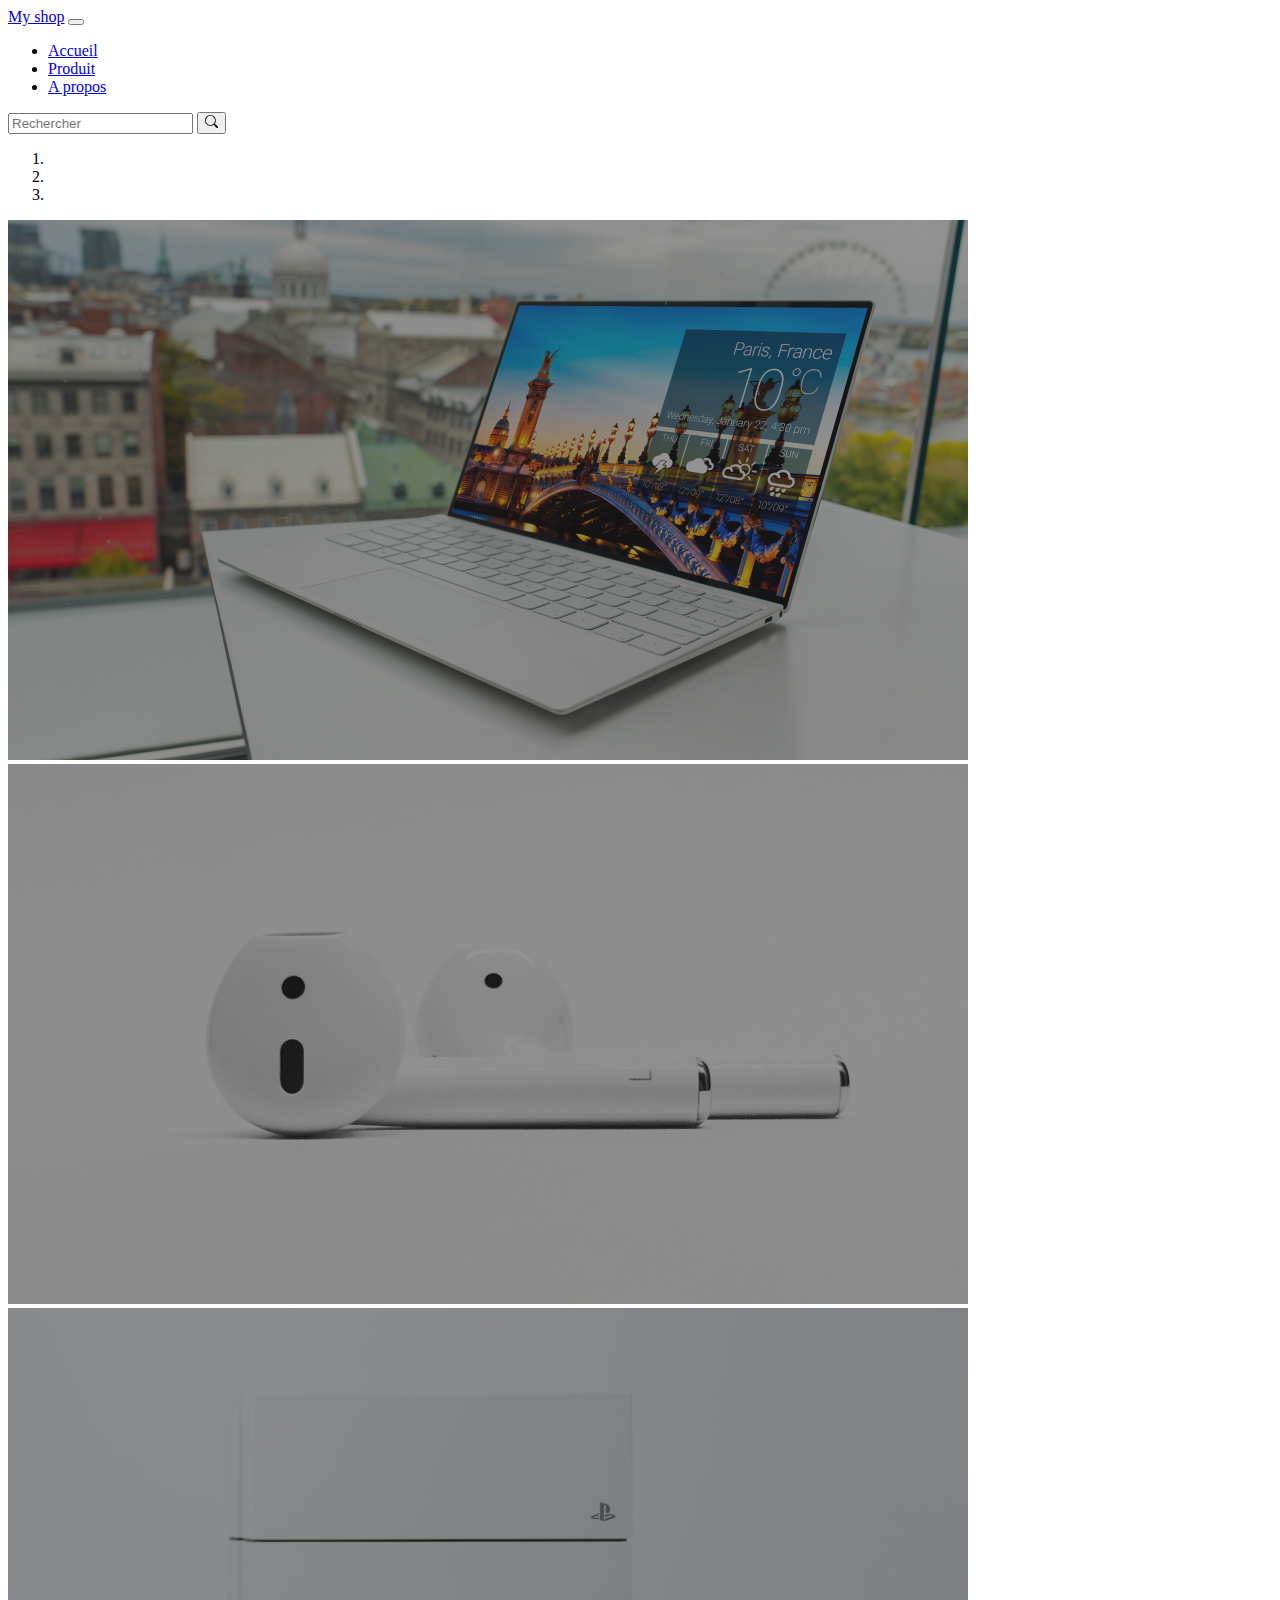
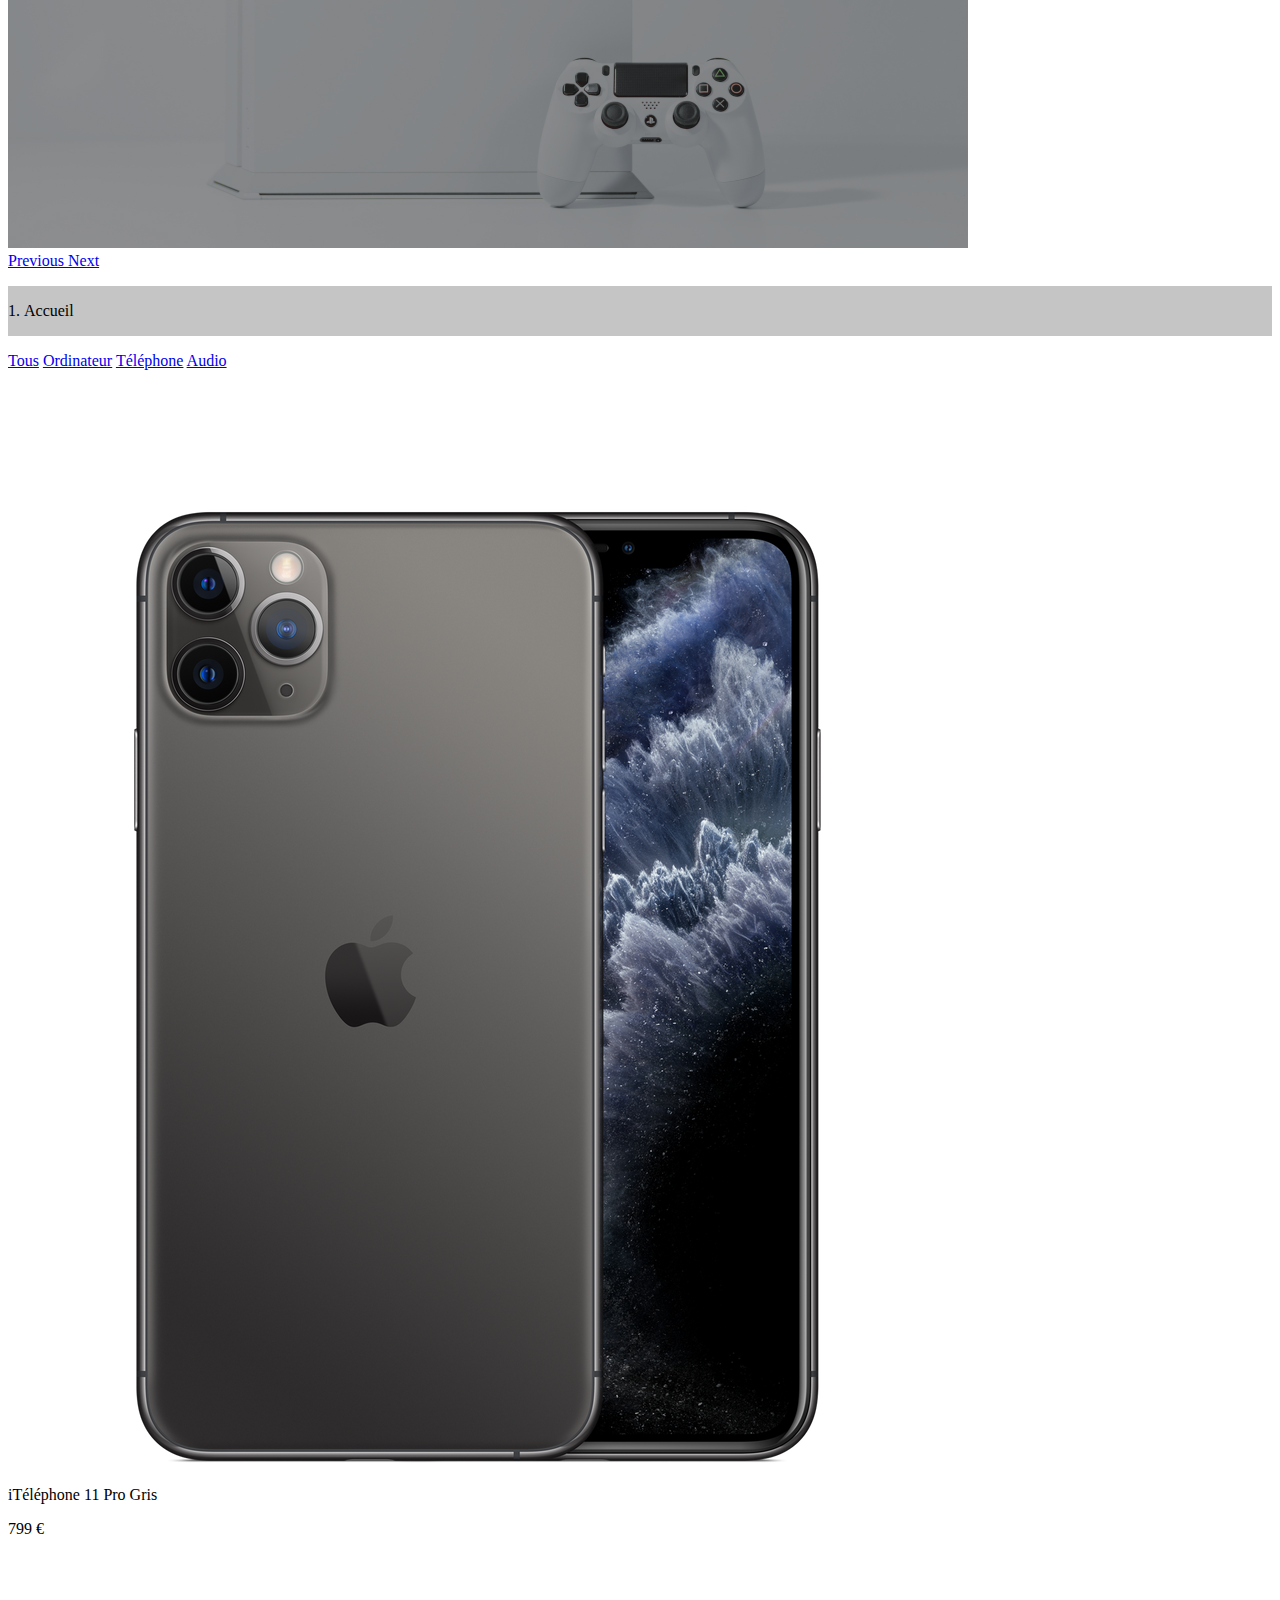
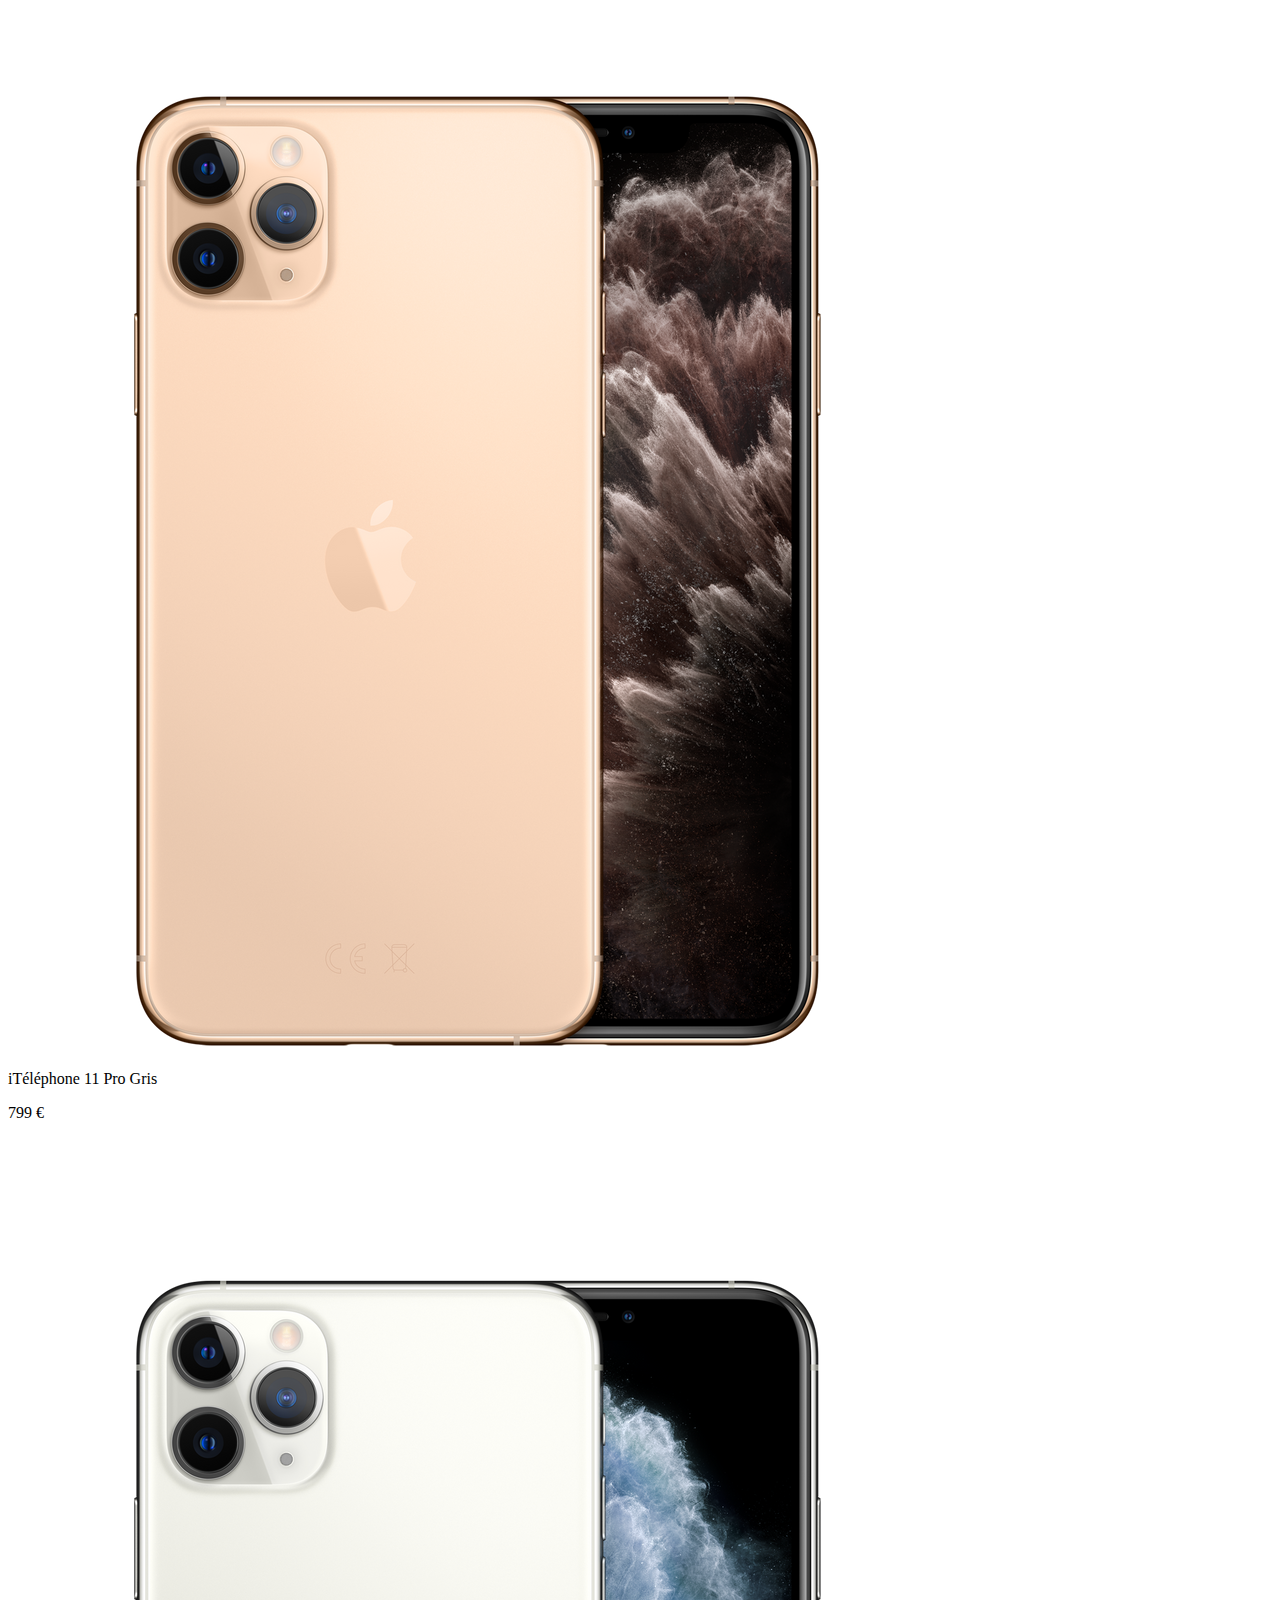
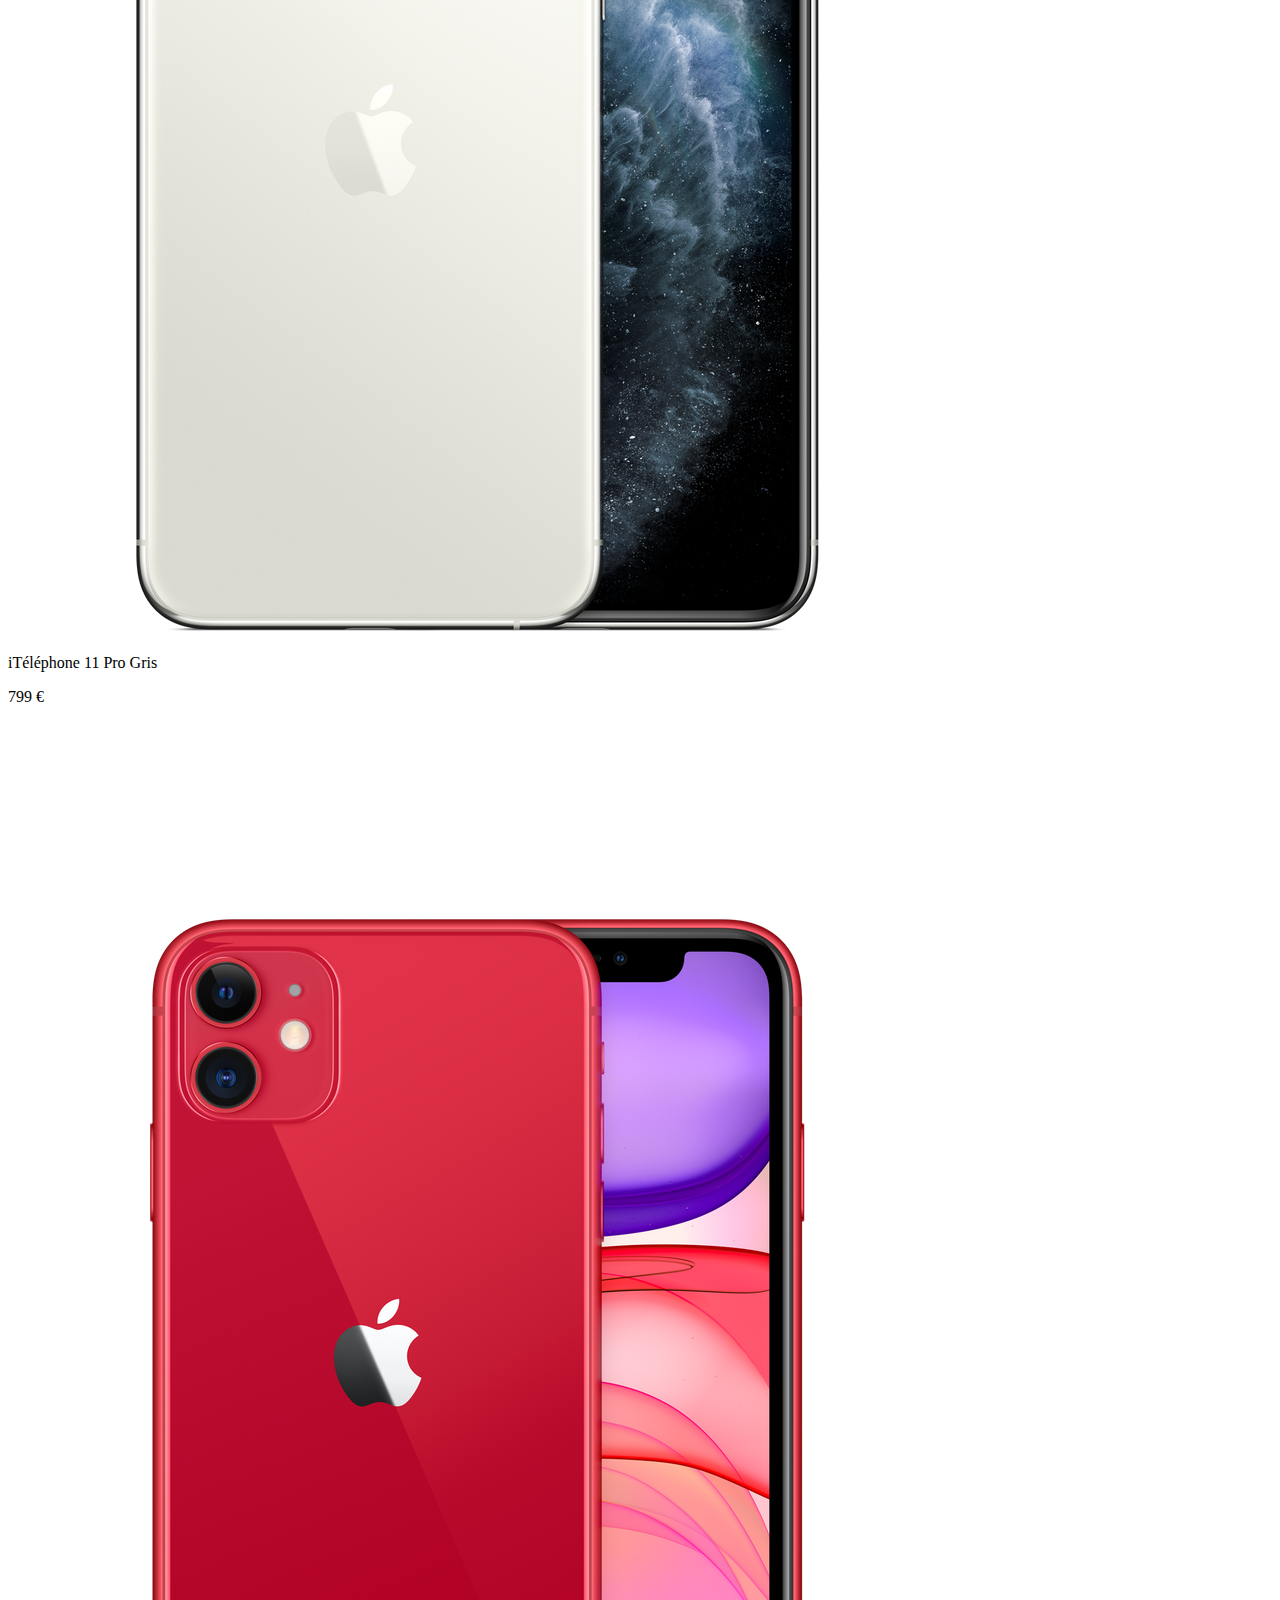
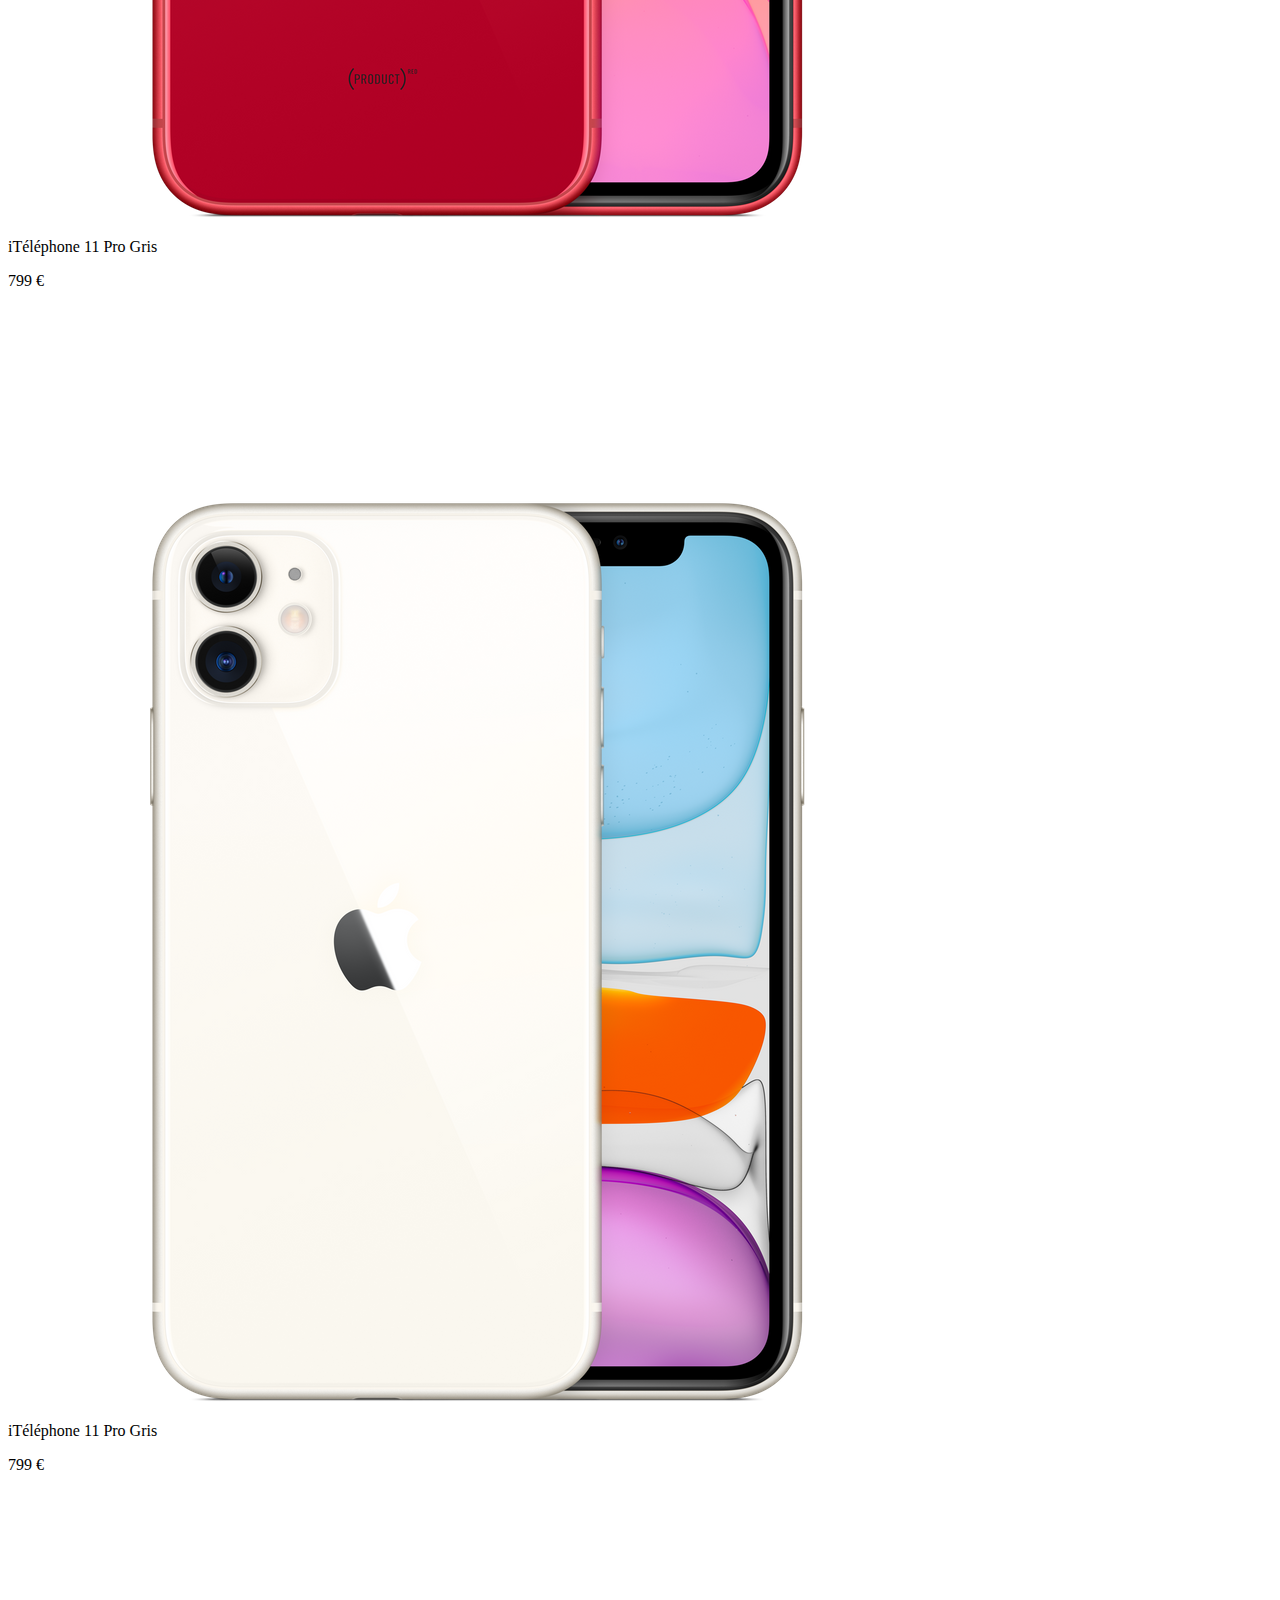
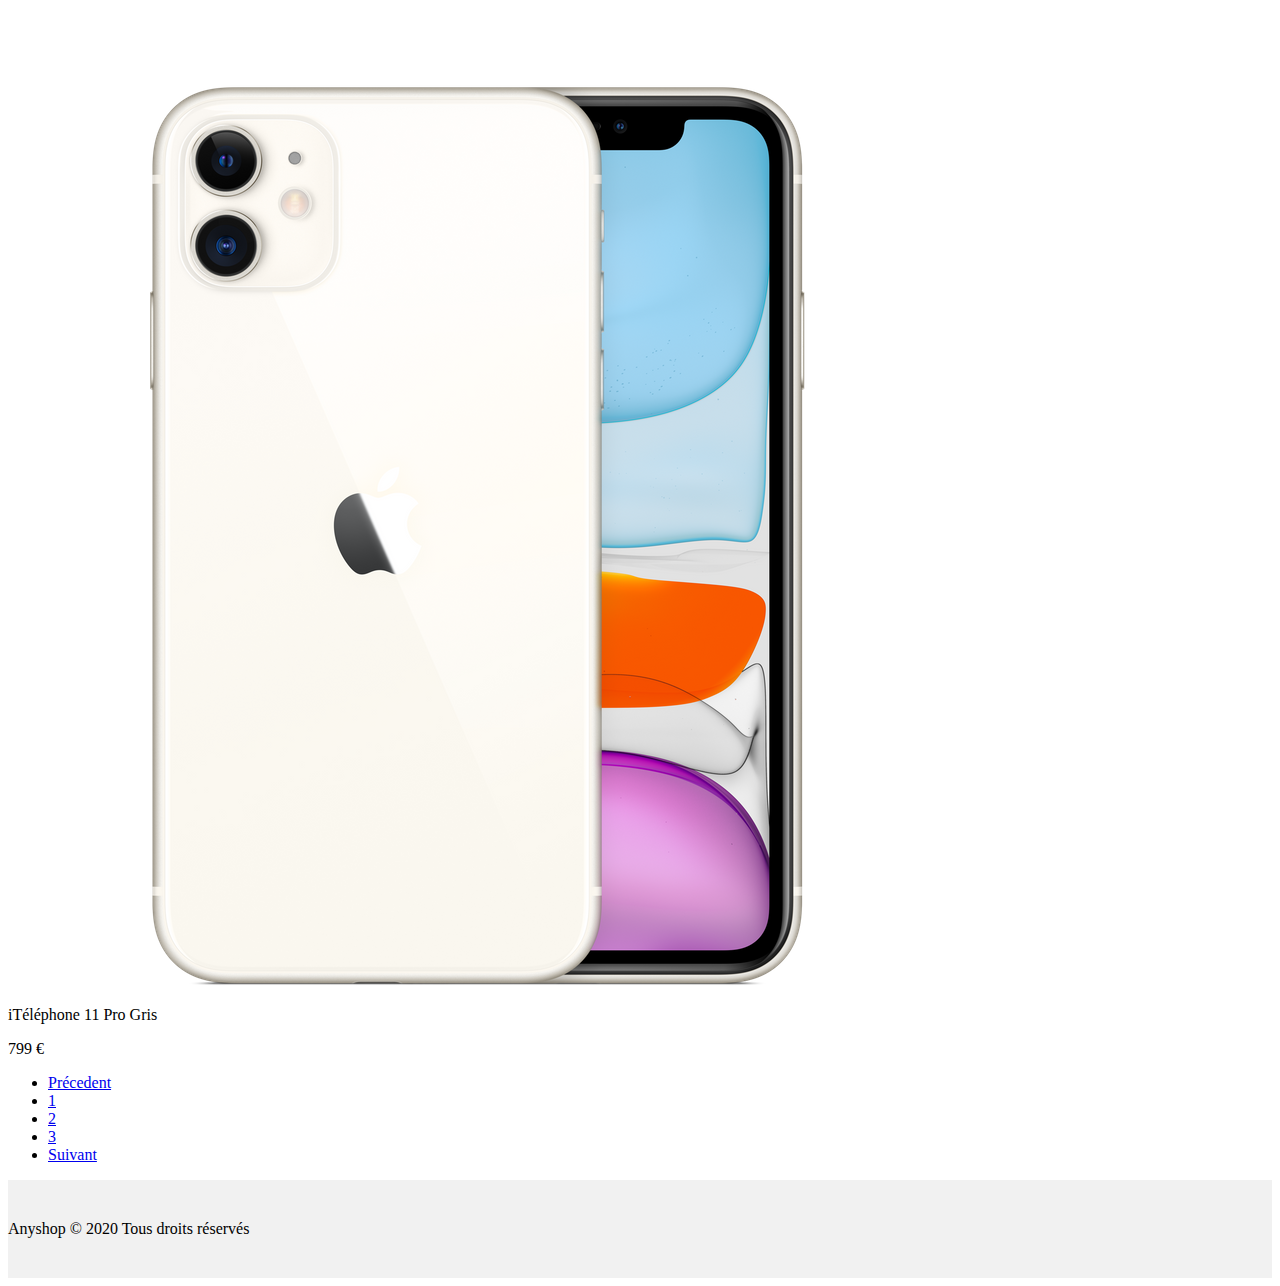
<file: index.html>
<!DOCTYPE html>
<html lang="en">

<head>
    <meta charset="UTF-8">
    <meta name="viewport" content="width=device-width, initial-scale=1.0">
    <title>Formation Bootstrap — Boutique E-commerce</title>

    <link href="https://cdn.jsdelivr.net/npm/bootstrap@5.0.0-beta1/dist/css/bootstrap.min.css" rel="stylesheet" integrity="sha384-giJF6kkoqNQ00vy+HMDP7azOuL0xtbfIcaT9wjKHr8RbDVddVHyTfAAsrekwKmP1" crossorigin="anonymous">        
    <link rel="stylesheet" href="css/style.css">


</head>

<body>
    
  
    <!-- ======END notifications ======  -->

    <nav class="navbar navbar-expand-lg navbar-dark bg-dark">
        <div class="container-lg">
          <a class="navbar-brand" href="#">My shop</a>
          <button class="navbar-toggler" type="button" data-bs-toggle="collapse" data-bs-target="#navbarSupportedContent" aria-controls="navbarSupportedContent" aria-expanded="false" aria-label="Toggle navigation">
            <span class="navbar-toggler-icon"></span>
          </button>
          <div class="collapse navbar-collapse" id="navbarSupportedContent">
            <ul class="navbar-nav me-auto mb-2 mb-lg-0">
              <li class="nav-item">
                <a class="nav-link active" aria-current="page" href="#">Accueil</a>
              </li>
              <li class="nav-item">
                <a class="nav-link" href="#">Produit</a>
              </li>
                </li>
                <li class="nav-item">
                <a class="nav-link" href="#">A propos</a>
                </li>             
            </ul>
            <form class="d-flex">
              <input class="form-control me-2" type="search" placeholder="Rechercher" aria-label="Search">
              <button class="btn btn-outline-success" type="submit">
                <svg width="1em" height="1em" viewBox="0 0 16 16" class="bi bi-search" fill="currentColor" xmlns="http://www.w3.org/2000/svg">
                    <path fill-rule="evenodd" d="M10.442 10.442a1 1 0 0 1 1.415 0l3.85 3.85a1 1 0 0 1-1.414 1.415l-3.85-3.85a1 1 0 0 1 0-1.415z"></path>
                    <path fill-rule="evenodd" d="M6.5 12a5.5 5.5 0 1 0 0-11 5.5 5.5 0 0 0 0 11zM13 6.5a6.5 6.5 0 1 1-13 0 6.5 6.5 0 0 1 13 0z"></path>
                </svg></button>
            </form>
          </div>
        </div>
      </nav>

      <!-- ============SLIDER ===============  -->

      <div id="carousel-boutique" class="carousel slide " data-bs-ride="carousel">
        <ol class="carousel-indicators">
          <li data-bs-target="#carouselExampleIndicators" data-bs-slide-to="0" class="active"></li>
          <li data-bs-target="#carouselExampleIndicators" data-bs-slide-to="1"></li>
          <li data-bs-target="#carouselExampleIndicators" data-bs-slide-to="2"></li>
        </ol>
        <div class="carousel-inner">
          <div class="carousel-item active">
            <img src="images/slider-produit-1.jpg" class="d-block w-100" alt="...">
          </div>
          <div class="carousel-item">
            <img src="images/slider-produit-2.jpg" class="d-block w-100" alt="...">
          </div>
          <div class="carousel-item">
            <img src="images/slider-produit-3.jpg" class="d-block w-100" alt="...">
          </div>
        </div>
        <a class="carousel-control-prev" href="#carouselExampleIndicators" role="button" data-bs-slide="prev">
          <span class="carousel-control-prev-icon" aria-hidden="true"></span>
          <span class="visually-hidden">Previous</span>
        </a>
        <a class="carousel-control-next" href="#carouselExampleIndicators" role="button" data-bs-slide="next">
          <span class="carousel-control-next-icon" aria-hidden="true"></span>
          <span class="visually-hidden">Next</span>
        </a>
      </div>

      <!-- =======breadcrump ====== -->
      <nav aria-label="breadcrumb">
        <ol class="breadcrumb">
            <div class="container-lg">
                <li class="breadcrumb-item active" aria-current="page">Accueil</li>
            </div>
        </ol>
      </nav>
        <!-- ============== main content =========  -->

      <div class="container-lg">
          <div class="row">
              <div class="col-3">
                <div class="list-group">
                    <a href="#" class="list-group-item list-group-item-action" > Tous</a>
                    <a href="#" class="list-group-item list-group-item-action active">Ordinateur</a>
                    <a href="#" class="list-group-item list-group-item-action" aria-current="true">Téléphone</a>
                    <a href="#" class="list-group-item list-group-item-action">Audio</a>
                  </div>
              </div>
              <div class="col-9">
                  <div class="row row-cols-3 gy-4">
                      <div class="col">
                        <div class="card">
                            <img src="images/produit-1.png" class="card-img-top" alt="...">
                            <div class="card-body">
                              <a href="#" class="h4">iTéléphone 11 Pro Gris</a>
                              <p>799 €</p>
                            </div>
                          </div>
                      </div>
                      <div class="col">
                        <div class="card">
                            <img src="images/produit-2.png" class="card-img-top" alt="...">
                            <div class="card-body">
                              <a href="#" class="h4">iTéléphone 11 Pro Gris</a>
                              <p>799 €</p>
                            </div>
                          </div>
                      </div>
                      <div class="col">
                        <div class="card">
                            <img src="images/produit-3.png" class="card-img-top" alt="...">
                            <div class="card-body">
                              <a href="#" class="h4">iTéléphone 11 Pro Gris</a>
                              <p>799 €</p>
                            </div>
                          </div>
                      </div>
                      <div class="col">
                        <div class="card">
                            <img src="images/produit-4.png" class="card-img-top" alt="...">
                            <div class="card-body">
                              <a href="#" class="h4">iTéléphone 11 Pro Gris</a>
                              <p>799 €</p>
                            </div>
                          </div>
                      </div>
                      <div class="col">
                        <div class="card">
                            <img src="images/produit-5.png" class="card-img-top" alt="...">
                            <div class="card-body">
                              <a href="#" class="h4">iTéléphone 11 Pro Gris</a>
                              <p>799 €</p>
                            </div>
                          </div>
                      </div>
                      <div class="col">
                        <div class="card">
                            <img src="images/produit-5.png" class="card-img-top" alt="...">
                            <div class="card-body">
                              <a href="#" class="h4">iTéléphone 11 Pro Gris</a>
                              <p>799 €</p>
                            </div>
                          </div>
                      </div>
                      

                  </div>
                        <!-- ======= Pagination ============  -->
                <div class="row "> 
                    <nav aria-label="Page navigation example">
                        <ul class="pagination justify-content-center mt-4">
                          <li class="page-item disabled"><a class="page-link " href="#">Précedent</a></li>
                          <li class="page-item"><a class="page-link" href="#">1</a></li>
                          <li class="page-item active"><a class="page-link " href="#">2</a></li>
                          <li class="page-item"><a class="page-link" href="#">3</a></li>
                          <li class="page-item"><a class="page-link" href="#">Suivant</a></li>
                        </ul>
                      </nav>
                </div>
              </div>
              
          </div>

      </div>
            <!-- ========footer ======  -->
      <footer class="footer">
          <div class="container-lg">
            Anyshop © 2020 Tous droits réservés
          </div>
      </footer>
        
      
    
    <script src="https://cdn.jsdelivr.net/npm/@popperjs/core@2.5.4/dist/umd/popper.min.js" integrity="sha384-q2kxQ16AaE6UbzuKqyBE9/u/KzioAlnx2maXQHiDX9d4/zp8Ok3f+M7DPm+Ib6IU" crossorigin="anonymous"></script>
    <script src="https://cdn.jsdelivr.net/npm/bootstrap@5.0.0-beta1/dist/js/bootstrap.min.js" integrity="sha384-pQQkAEnwaBkjpqZ8RU1fF1AKtTcHJwFl3pblpTlHXybJjHpMYo79HY3hIi4NKxyj" crossorigin="anonymous"></script>
    <script src="js/script.js"></script>
</body>

</html>
</file>
<file: css/style.css>
/********** STYLES PROJET #2: BOUTIQUE ECOMMERCE *********

Les styles de ce fichier servent à se concentrer principalement sur
l'utilisation des composants et ne modifient que très peu l'esthétique de la page.

Vous pouvez toutefois l'analyser et le manipuler plus en détail 
si vous souhaitez vous familiariser un peu plus avec le CSS.

Bonne session,
Valentin

 ************************************************/

 /********** STYLE DU TOAST **********/

/* ajouter les propriétés CSS liées au toast */

/********** STYLE DU CAROUSEL **********/

#carousel-boutique img {
    max-height: 60vh;
    object-fit: cover;
}

.breadcrumb {
    background: #c5c5c5;
    padding: 1rem;

}

/********** STYLE DES CARDS / LISTE DE PRODUITS **********/

.card {
    transition: .3s ease-out;
}

.card:hover {
    -webkit-box-shadow: 10px 10px 48px 0px rgba(0,0,0,0.10);
    -moz-box-shadow: 10px 10px 48px 0px rgba(0,0,0,0.10);
    box-shadow: 10px 10px 48px 0px rgba(0,0,0,0.10);
}

.card-body a {
    color: #000000;
    text-decoration: none;
    transition: .3s ease-out;
}

.card-body a:hover {
    color: #0275d8;
}

@media (max-width: 768px) {
    .card img {
        max-height: 300px;
        object-fit:  contain;
    }
}

/********** STYLE DU FOOTER **********/

.footer {
    background: #F1F1F1;
    padding: 40px 0;
}
</file>
